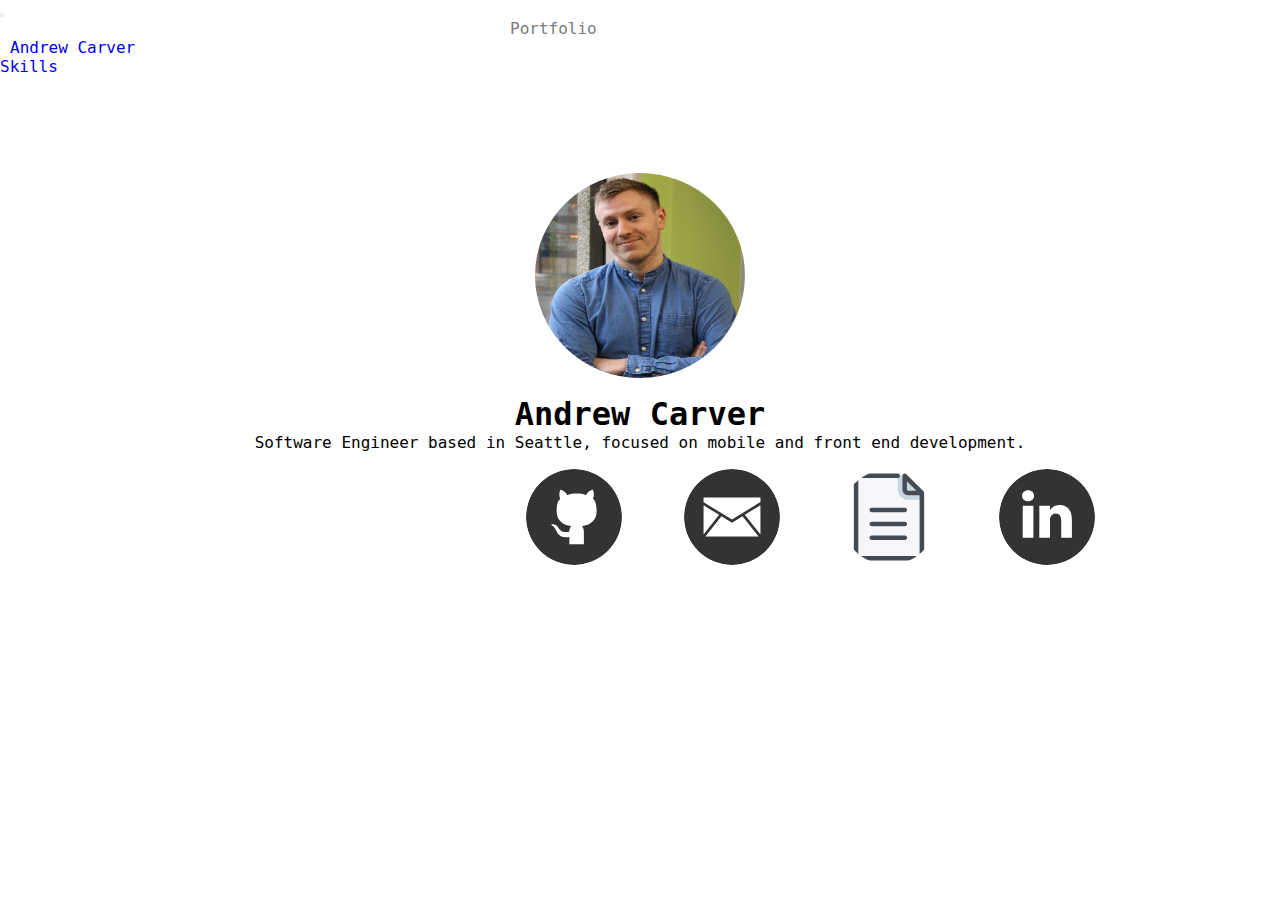
<file: index.html>
<!DOCTYPE html>
<html lang="en">

<head>
    <meta charset="UTF-8">
    <meta name="viewport" content="width=device-width, initial-scale=1.0">
    <meta http-equiv="X-UA-Compatible" content="ie=edge">
    <title>Andrew Carver</title>
    <link rel="stylesheet" href="styles/main.css">
    <link rel="stylesheet" href="https://maxcdn.bootstrapcdn.com/bootstrap/4.0.0-alpha.6/css/bootstrap.min.css" integrity="sha384-rwoIResjU2yc3z8GV/NPeZWAv56rSmLldC3R/AZzGRnGxQQKnKkoFVhFQhNUwEyJ"
        crossorigin="anonymous">
    <script src="https://maxcdn.bootstrapcdn.com/bootstrap/4.0.0-alpha.6/js/bootstrap.min.js" integrity="sha384-vBWWzlZJ8ea9aCX4pEW3rVHjgjt7zpkNpZk+02D9phzyeVkE+jo0ieGizqPLForn"
        crossorigin="anonymous"></script>
</head>

<body>
    <nav class="navbar navbar-toggleable-md navbar-light bg-faded">
        <button class="navbar-toggler navbar-toggler-right" type="button" data-toggle="collapse" data-target="#navbarSupportedContent"
            aria-controls="navbarSupportedContent" aria-expanded="false" aria-label="Toggle navigation">
    <span class="navbar-toggler-icon"></span>
  </button>
        <div class="collapse navbar-collapse" id="navbarSupportedContent">
            <ul class="navbar-nav mr-auto">
                <li class="nav-item">
                    <a class="nav-link1" href="#">Portfolio</a>
                </li>
            </ul>
        </div>
        <a class="navbar-brand" href="#">Andrew Carver</a>

        <div class="collapse navbar-collapse" id="navbarSupportedContent">
            <ul class="navbar-nav mr-auto">
                <li class="nav-item">
                    <a class="nav-link" href="#">Skills</a>
                </li>
            </ul>
        </div>
    </nav>
    <header>
        <img src="img/prof_pic.jpg" alt="">
        <h1 class="brand-heading">Andrew Carver</h1>
        <p class="intro-text">Software Engineer based in Seattle, focused on mobile and front end development.</p>
        <div class="links">

            <a href="https://github.com/andycarver"><img class="icon" data-placement="bottom" data-toggle="tooltip" title="Github" src="./img/github.svg" alt="github"></a>

            <a href="mailto:andrewmcarver@gmail.com"><img class="icon" data-placement="bottom" data-toggle="tooltip" title="Email" src="./img/email.svg" alt="email"></a>

            <a href="" ./docs/andrew_carver_resume.pdf ""><img class="icon" data-placement="bottom" data-toggle="tooltip" title="Resume" src="./img/resume.svg" alt="resume"></a>

            <a href="https://www.linkedin.com/in/andrew-m-carver"><img class="icon" data-placement="bottom" data-toggle="tooltip" title="Linkedin" src="./img/linked_in.svg" alt="linkedin"></a>

        </div>
    </header>
</body>

</html>
</file>
<file: styles/main.css>
* {
    margin: 0;
    padding: 0;
    font-family: 'Montserrat', monospace;
}
.nav-link1 {
    padding-left: 510px;
    color: #7b7b7b;
}
.navbar-brand {
    padding-left: 10px;
}
.brand-heading,
.intro-text {
    text-align: center;
}

nav {
    margin-bottom: 80px;
}

a {
    text-decoration: none;
}

a:hover {
    text-decoration: none;
}

img {
    width: 210px;
    height: 205px;
    margin-top: 15px;
    padding: 7px 16px;
    border: 10px solid white;
    border-radius: 100%;
    display: block;
    margin: auto;
}

.links a {
    display: inline-block;
    margin: auto;
}

.links a:first-child {
    padding-left: 500px;
}

.icon {
    width: 96px;
    height: 96px;
}
</file>
